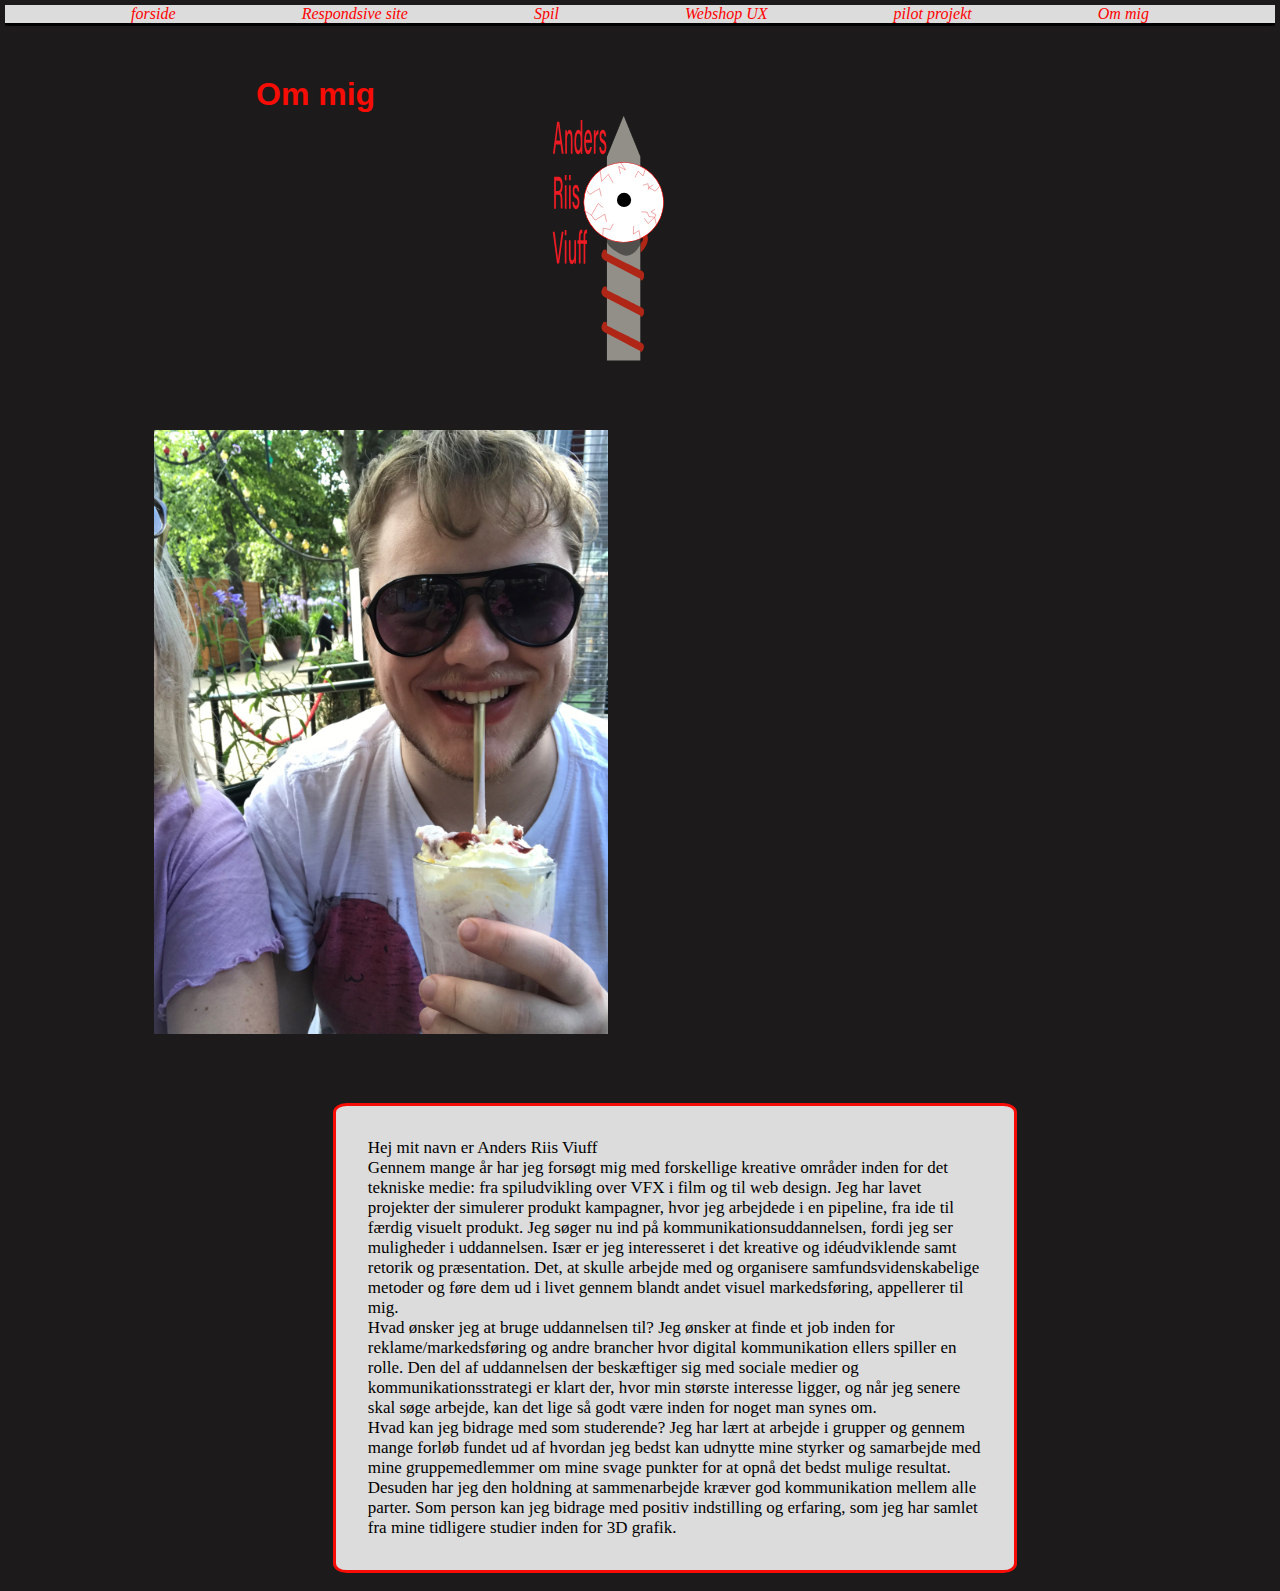
<file: about.html>
<!DOCTYPE html>
<html lang="en">
<head>
    <meta charset="UTF-8">
    <meta http-equiv="X-UA-Compatible" content="IE=edge">
    <meta name="viewport" content="width=device-width, initial-scale=1.0">
    <link rel="stylesheet" href="style.css">
    <title>Om mig</title>
</head>
<body>
     <body>
    <header>
      <nav>
        <ul>
         <li><a href="index.html">forside</a></li>
           <li><a href="respondsivesite.html">Respondsive site</a></li>
           <li><a href="spil.html">Spil</a></li>
           <li><a href="webshop.html">Webshop UX</a></li>
         <li><a href="pilot.html">pilot projekt</a></li>
          <li><a href="about.html">Om mig</a></li>
        </ul>
      </nav>
    </header>
    <h1>Om mig</h1>
    <img src="images/Logo.svg" alt="logo" class="logo">

    <section class="aboutme">
        <div class="cv_info">

<img src="images/selfi.jpg" alt="picture of me" class="selfie">
</div>
<p class="cv"> Hej mit navn er Anders Riis Viuff
  <br>

Gennem mange år har jeg forsøgt mig med forskellige kreative områder inden for det 
tekniske medie: fra spiludvikling over VFX i film og til web design. Jeg har lavet projekter der
simulerer produkt kampagner, hvor jeg arbejdede i en pipeline, fra ide til færdig visuelt 
produkt. Jeg søger nu ind på kommunikationsuddannelsen, fordi jeg ser muligheder i 
uddannelsen. Især er jeg interesseret i det kreative og idéudviklende samt retorik og 
præsentation. Det, at skulle arbejde med og organisere samfundsvidenskabelige metoder og 
føre dem ud i livet gennem blandt andet visuel markedsføring, appellerer til mig.

<br>

Hvad ønsker jeg at bruge uddannelsen til?
Jeg ønsker at finde et job inden for reklame/markedsføring og andre brancher hvor digital
kommunikation ellers spiller en rolle. Den del af uddannelsen der beskæftiger sig med 
sociale medier og kommunikationsstrategi er klart der, hvor min største interesse ligger, og 
når jeg senere skal søge arbejde, kan det lige så godt være inden for noget man synes om.

<br>

Hvad kan jeg bidrage med som studerende?
Jeg har lært at arbejde i grupper og gennem mange forløb fundet ud af hvordan jeg bedst 
kan udnytte mine styrker og samarbejde med mine gruppemedlemmer om mine svage 
punkter for at opnå det bedst mulige resultat. Desuden har jeg den holdning at 
sammenarbejde kræver god kommunikation mellem alle parter. Som person kan jeg bidrage 
med positiv indstilling og erfaring, som jeg har samlet fra mine tidligere studier inden for 3D
grafik.

</p>

    </section>

</body>
</html>
</file>
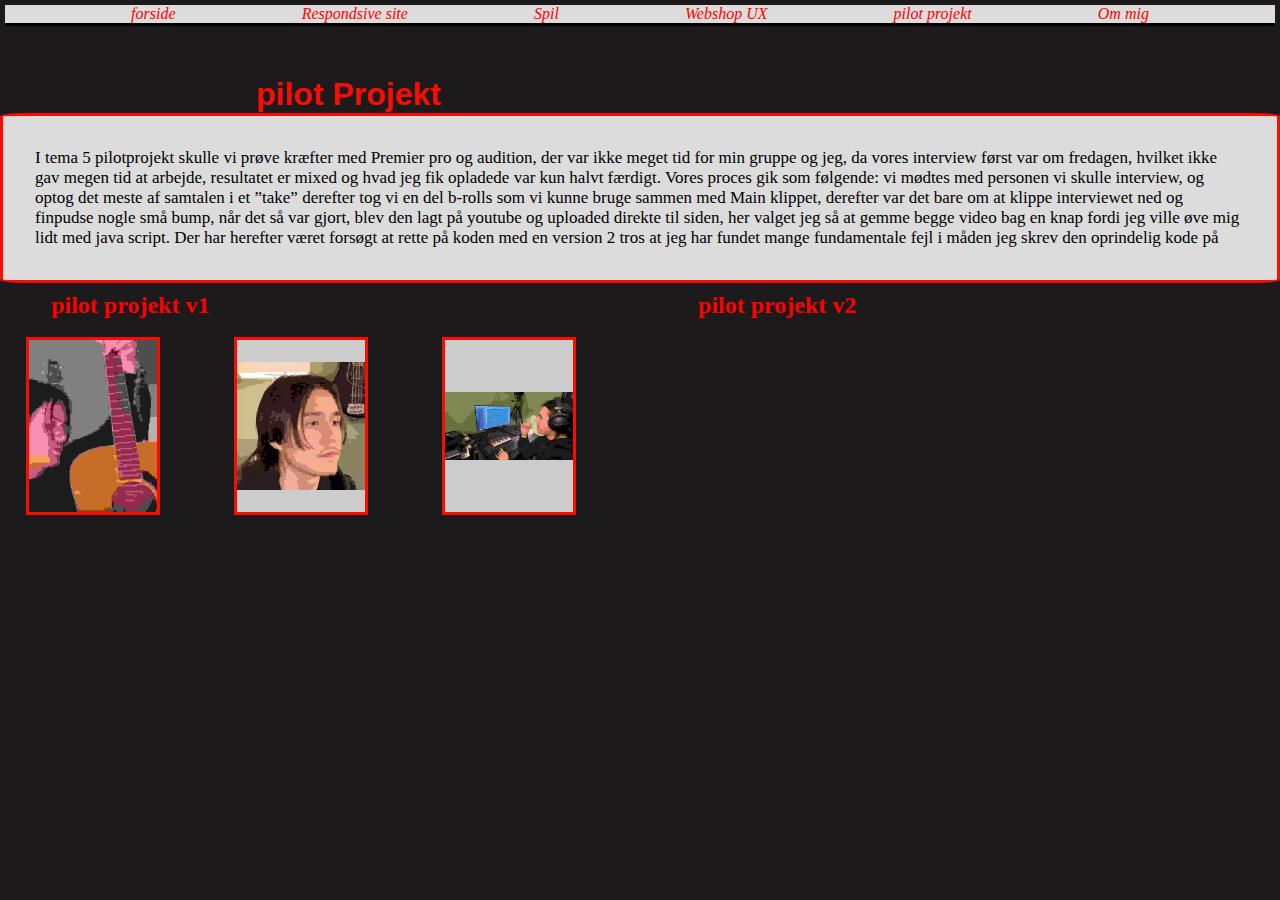
<file: pilot.html>
<!DOCTYPE html>
<html lang="en">
  <head>
    <meta charset="UTF-8" />
    <meta http-equiv="X-UA-Compatible" content="IE=edge" />
    <meta name="viewport" content="width=device-width, initial-scale=1.0" />
    <title>pilot</title>
    <link rel="stylesheet" href="style.css" />
  </head>
  <body>
    <header>
      <nav>
        <ul>
          <li><a href="index.html">forside</a></li>
          <li><a href="respondsivesite.html">Respondsive site</a></li>
          <li><a href="spil.html">Spil</a></li>
          <li><a href="webshop.html">Webshop UX</a></li>
          <li><a href="pilot.html">pilot projekt</a></li>
          <li><a href="about.html">Om mig</a></li>
        </ul>
      </nav>
    </header>
    <h1>pilot Projekt</h1>

    <div class="content">
      <p>
        I tema 5 pilotprojekt skulle vi prøve kræfter med Premier pro og
        audition, der var ikke meget tid for min gruppe og jeg, da vores
        interview først var om fredagen, hvilket ikke gav megen tid at arbejde,
        resultatet er mixed og hvad jeg fik opladede var kun halvt færdigt.
        Vores proces gik som følgende: vi mødtes med personen vi skulle
        interview, og optog det meste af samtalen i et ”take” derefter tog vi en
        del b-rolls som vi kunne bruge sammen med Main klippet, derefter var det
        bare om at klippe interviewet ned og finpudse nogle små bump, når det så
        var gjort, blev den lagt på youtube og uploaded direkte til siden, her
        valget jeg så at gemme begge video bag en knap fordi jeg ville øve mig
        lidt med java script. Der har herefter været forsøgt at rette på koden
        med en version 2 tros at jeg har fundet mange fundamentale fejl i måden
        jeg skrev den oprindelig kode på
      </p>
    </div>
    <section class="linksection">
      <h2>
        <a href="http://wicket.dk/kea/05_indhold/01-pilot/pilot%20project/"
          >pilot projekt v1</a
        >
      </h2>

      <h2>
        <a href="http://wicket.dk/kea/05_indhold/01-pilot/pilot_project/"
          >pilot projekt v2</a
        >
      </h2>
    </section>

    <!--  <button class="button">Show Gallery</button> -->

    <div class="hidegallery">
      <section class="subgallery">
        <div class="subgallery_Box-1">
          <img src="images/pilotimages/billede2.webp" alt="" />
        </div>

        <div class="subgallery_Box-2">
          <img src="images/pilotimages/billede3.webp" alt="" />
        </div>

        <div class="subgallery_Box-3">
          <img src="images/pilotimages/billede4.webp" alt="" />
        </div>
      </section>
    </div>
    <script src="gallery.js"></script>
  </body>
</html>
</file>
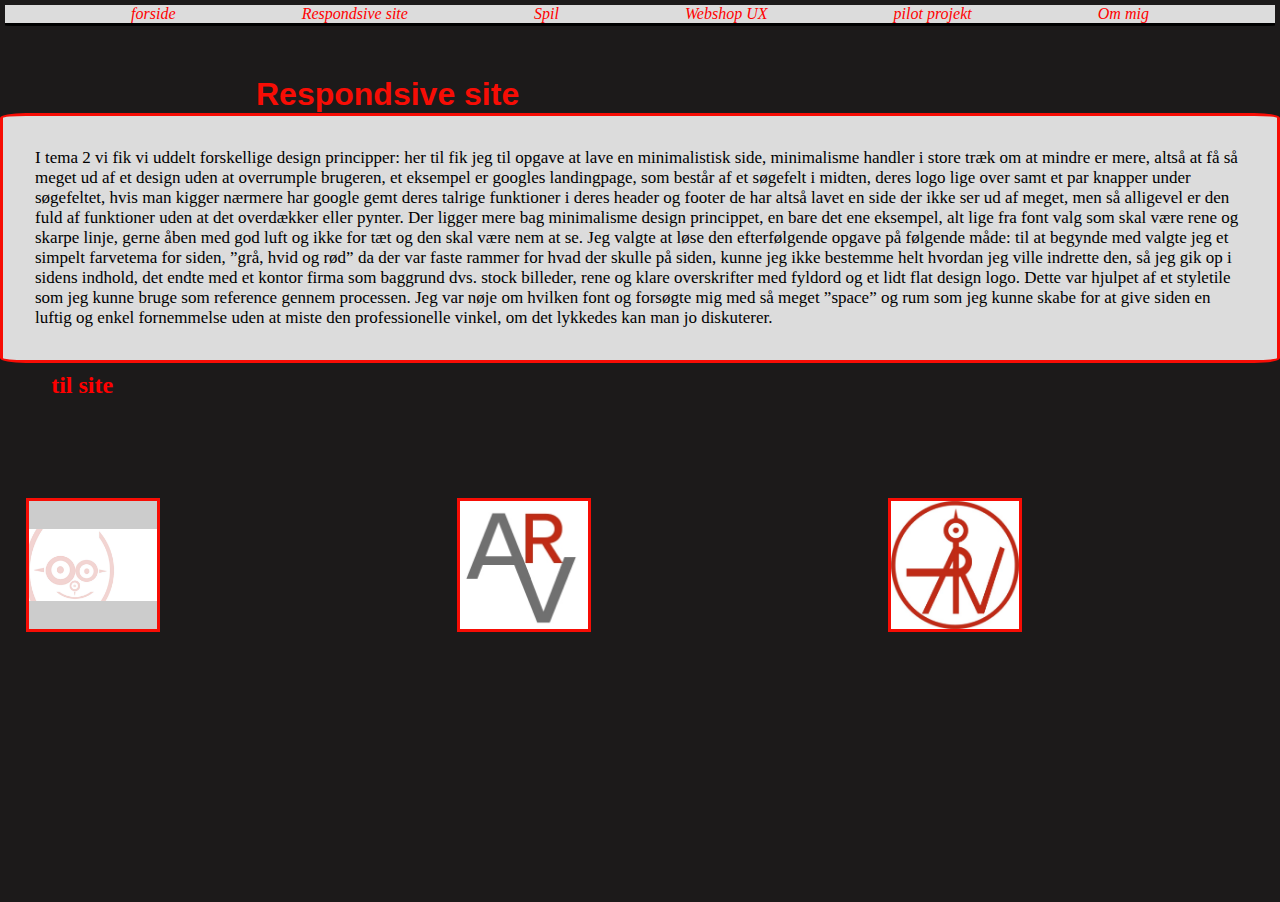
<file: respondsivesite.html>
<!DOCTYPE html>
<html lang="en">
  <head>
    <meta charset="UTF-8" />
    <meta http-equiv="X-UA-Compatible" content="IE=edge" />
    <meta name="viewport" content="width=device-width, initial-scale=1.0" />
    <title>respon. site</title>
    <link rel="stylesheet" href="style.css" />
  </head>
  <body>
    <header>
      <nav>
        <ul>
          <li><a href="index.html">forside</a></li>
          <li><a href="respondsivesite.html">Respondsive site</a></li>
         <li><a href="spil.html">Spil</a></li>
          <li><a href="webshop.html">Webshop UX</a></li>
           <li><a href="pilot.html">pilot projekt</a></li>
          <li><a href="about.html">Om mig</a></li>
        </ul>
      </nav>
    </header>
    <h1>Respondsive site</h1>

    
      <div class="content">
       
        <p>
         I tema 2 vi fik vi uddelt forskellige design principper: her til fik jeg til opgave at lave en minimalistisk side, minimalisme handler i store træk om at mindre er mere, altså at få så meget ud af et design uden at overrumple brugeren, et eksempel er googles landingpage, som består af  et søgefelt i midten, deres logo lige over samt et par knapper under søgefeltet, hvis man kigger nærmere har google gemt deres talrige funktioner i deres header og footer de har altså lavet en side der ikke ser ud af meget, men så alligevel er den fuld af funktioner uden at det overdækker eller pynter. Der ligger mere bag minimalisme design princippet, en bare det ene eksempel, alt lige fra font valg som skal være rene og skarpe linje, gerne åben med god luft og ikke for tæt og den skal være nem at se.  Jeg valgte at løse den efterfølgende opgave på følgende måde:
til at begynde med valgte jeg et simpelt farvetema for siden, ”grå, hvid og rød” da der var faste rammer for hvad der skulle på siden, kunne jeg ikke bestemme helt hvordan jeg ville indrette den, så jeg gik op i sidens indhold, det endte med et kontor firma som baggrund dvs. stock billeder, rene og klare overskrifter med fyldord og et lidt flat design logo. Dette var hjulpet af et styletile som jeg kunne bruge som reference gennem processen. Jeg var nøje om hvilken font og forsøgte mig med så meget ”space” og rum som jeg kunne skabe for at give siden en luftig og enkel fornemmelse uden at miste den professionelle vinkel, om det lykkedes kan man jo diskuterer.

        </p>
      </div>
<section class="linksection">
      <h2><a href="http://wicket.dk/kea/02_web/04_responsive/responsive_site_v2/">til site</a></h2>
    </section>

    <section id="subgallery">
      <div class="subgallery_Box-1">
          <img src="images/respondsiveimages/anders_splashbillede.jpg" alt="splashbillede">
      </div>

      <div class="subgallery_Box-2">
          <img src="images/respondsiveimages/favikon.jpg" alt="favikon">
      </div>

      <div class="subgallery_Box-3">  
         <img src="images/respondsiveimages/ikon.jpg" alt="ikon">
      </div>


     


    <script src="gallery.js"></script>
  </body>
</html>
</file>
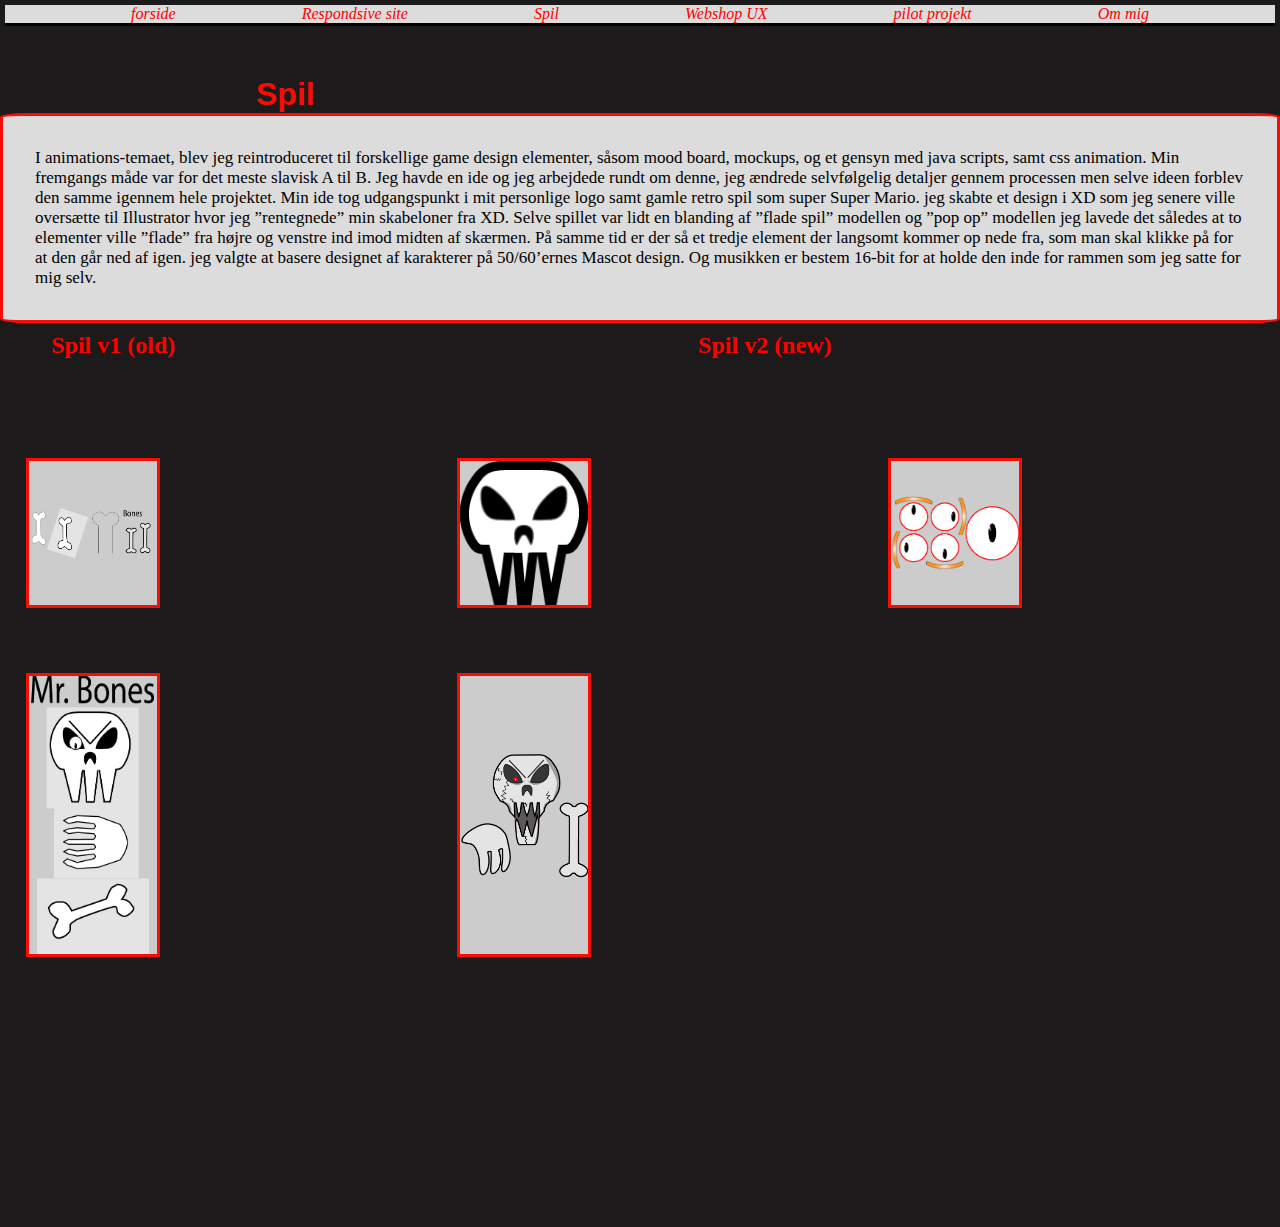
<file: spil.html>
<!DOCTYPE html>
<html lang="en">
  <head>
    <meta charset="UTF-8" />
    <meta http-equiv="X-UA-Compatible" content="IE=edge" />
    <meta name="viewport" content="width=device-width, initial-scale=1.0" />
    <title>spil</title>
    <link rel="stylesheet" href="style.css" />
  </head>
  <body>
    <header>
      <nav>
        <ul>
          <li><a href="index.html">forside</a></li>
          <li><a href="respondsivesite.html">Respondsive site</a></li>
        <li><a href="spil.html">Spil</a></li>
          <li><a href="webshop.html">Webshop UX</a></li>
          <li><a href="pilot.html">pilot projekt</a></li>
          <li><a href="about.html">Om mig</a></li>
        </ul>
      </nav>
    </header>
    <h1>Spil</h1>

   
      <div class="content">
     
        <p>
         I animations-temaet, blev jeg reintroduceret til forskellige game design elementer, såsom mood board, mockups, og et gensyn med java scripts, samt css animation. Min fremgangs måde var for det meste slavisk A til B. Jeg havde en ide og jeg arbejdede rundt om denne, jeg ændrede selvfølgelig detaljer gennem processen men selve ideen forblev den samme igennem hele projektet.
Min ide tog udgangspunkt i mit personlige logo samt gamle retro spil som super Super Mario. jeg skabte et design i XD som jeg senere ville oversætte til Illustrator hvor jeg ”rentegnede” min skabeloner fra XD. Selve spillet var lidt en blanding af ”flade spil” modellen og ”pop op” modellen
jeg lavede det således at to elementer ville ”flade” fra højre og venstre ind imod midten af skærmen. På samme tid er der så et tredje element der langsomt kommer op nede fra, som man skal klikke på for at den går ned af igen. jeg valgte at basere designet af karakterer på 50/60’ernes Mascot design. Og musikken er bestem 16-bit for at holde den inde for rammen som jeg satte for mig selv.

        </p>
      </div>
 <section class="linksection">
      <h2><a href="http://wicket.dk/kea/04_animation/spil/index.html/index.html">Spil v1 (old)</a></h2>
     <h2><a href="http://wicket.dk/kea/04_animation/spil_v2/spil.html/index.html">Spil v2 (new)</a></h2>
    </section>

    <section id="subgallery">
      <div class="subgallery_Box-1">
          <img src="images/gameimages/Bones.png" alt="bones assets">
      </div>

      <div class="subgallery_Box-2">
             <img src="images/gameimages/Skull.png" alt="skull assets">
      </div>

      <div class="subgallery_Box-3">
             <img src="images/gameimages/Wicker.png" alt="wicker assets">
      </div>

      <div class="subgallery_Box-4">
             <img src="images/gameimages/old_mr_bones.png" alt="mr bones old assets">
      </div>

      <div class="subgallery_Box-5">
             <img src="images/gameimages/Mr Bones.png" alt="mr bones assets">
      </div>

     


    <script src="gallery.js"></script>
  </body>
</html>
</file>
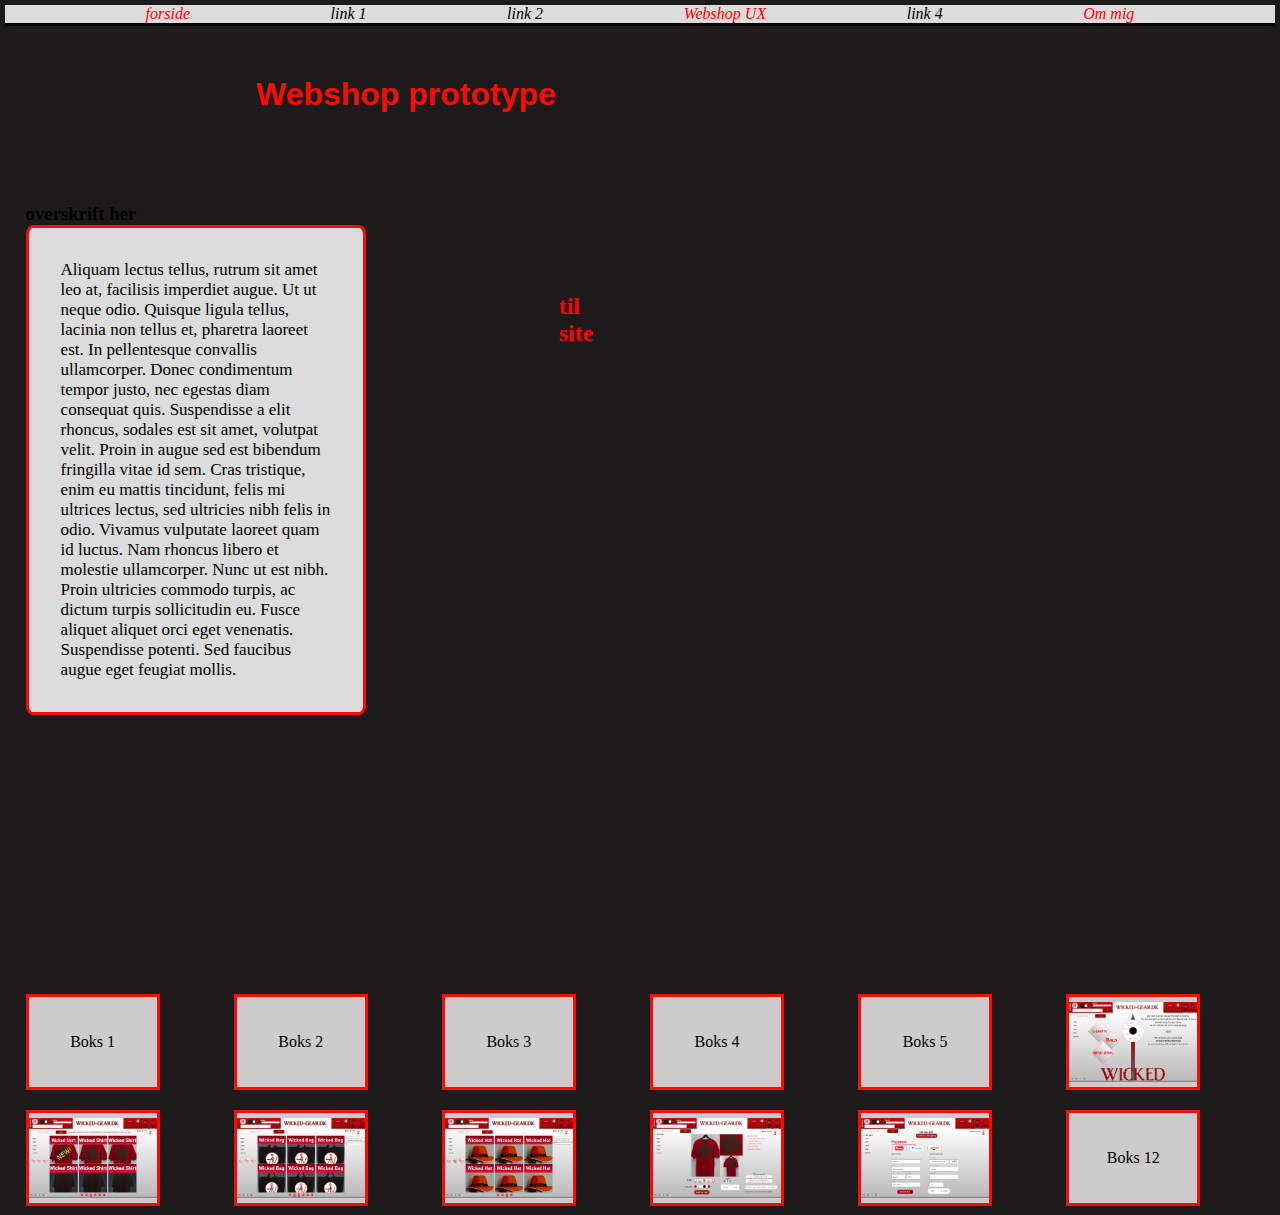
<file: tema3.html>
<!DOCTYPE html>
<html lang="en">
  <head>
    <meta charset="UTF-8" />
    <meta http-equiv="X-UA-Compatible" content="IE=edge" />
    <meta name="viewport" content="width=device-width, initial-scale=1.0" />
    <title>Document</title>
    <link rel="stylesheet" href="style.css" />
  </head>
  <body>
    <header>
      <nav>
        <ul>
          <li><a href="index.html">forside</a></li>
          <li>link 1</li>
          <li>link 2</li>
          <li><a href="tema3.html">Webshop UX</a></li>
          <li>link 4</li>
          <li><a href="about.html">Om mig</a></li>
        </ul>
      </nav>
    </header>
    <h1>Webshop prototype</h1>

    <section class="textsection">
      <div class="content">
        <h3>overskrift her</h3>
        <p>
          Aliquam lectus tellus, rutrum sit amet leo at, facilisis imperdiet
          augue. Ut ut neque odio. Quisque ligula tellus, lacinia non tellus et,
          pharetra laoreet est. In pellentesque convallis ullamcorper. Donec
          condimentum tempor justo, nec egestas diam consequat quis. Suspendisse
          a elit rhoncus, sodales est sit amet, volutpat velit. Proin in augue
          sed est bibendum fringilla vitae id sem. Cras tristique, enim eu
          mattis tincidunt, felis mi ultrices lectus, sed ultricies nibh felis
          in odio. Vivamus vulputate laoreet quam id luctus. Nam rhoncus libero
          et molestie ullamcorper. Nunc ut est nibh. Proin ultricies commodo
          turpis, ac dictum turpis sollicitudin eu. Fusce aliquet aliquet orci
          eget venenatis. Suspendisse potenti. Sed faucibus augue eget feugiat
          mollis.
        </p>
      </div>

      <h2><a href="http://...">til site</a></h2>
    </section>

    <section class="webshopgallery">
      <div class="webshop_Box-1">Boks 1</div>

      <div class="webshop_Box-2">Boks 2</div>

      <div class="webshop_Box-3">Boks 3</div>

      <div class="webshop_Box-4">Boks 4</div>

      <div class="webshop_Box-5">Boks 5</div>

      <div class="webshop_Box-6">
        <img src="images/webshopimages/Home.jpg" alt="home page of webshop" />
      </div>

      <div class="webshop_Box-7">
        <img
          src="images/webshopimages/Shop T-shirts.jpg"
          alt="t-shirt page of webshop"
        />
      </div>

      <div class="webshop_Box-8">
        <img
          src="images/webshopimages/Shop Bags.jpg"
          alt="bag page of webshop"
        />
      </div>

      <div class="webshop_Box-9">
        <img
          src="images/webshopimages/Shop Head Items.jpg"
          alt="hat page of webshop"
        />
      </div>

      <div class="webshop_Box-10">
        <img
          src="images/webshopimages/Item Info and Design Options.jpg"
          alt="info page of webshop"
        />
      </div>

      <div class="webshop_Box-11">
        <img
          src="images/webshopimages/Checkout.jpg"
          alt="checkout page of webshop"
        />
      </div>

      <div class="webshop_Box-12">Boks 12</div>
    </section>
  </body>
</html>
</file>
<file: style.css>
* {
  margin: 0;
  padding: 0;
}
img {
  width: 100%;
  object-fit: contain;
}
.thumbnail:hover {
  width: 100%;
  height: auto;
  box-shadow: 1px 1px 20px greenyellow;
}
a {
  text-decoration: none;
  color: red;
}
body {
  background-color: rgba(20, 18, 18, 0.966);
}

header {
  margin: 5px;
  position: sticky;
  top: 0;
  border-bottom-style: solid;
  border-bottom-left-radius: 2%;
  border-bottom-right-radius: 2%;
  background-color: gainsboro;
}

header nav ul {
  list-style: none;
  display: flex;
  align-items: flex-start;
  justify-content: space-evenly;
  gap: 5px;
  padding-left: 5px;
  padding-right: 5px;
  overflow-x: auto;
  font-style: italic;
}

h1 {
  padding-left: 20vw;
  padding-top: 5vh;
  color: #f70d05;
  font-family: "Chivo", sans-serif;
}
h4 {
  color: #f70d05;
  border-bottom-style: solid;
  font-family: "Chivo", sans-serif;
}

@import url("https://fonts.googleapis.com/css2?family=IM+Fell+Great+Primer+SC&family=Nunito:wght@500&display=swap");
@import url("https://fonts.googleapis.com/css2?family=Chivo&family=IM+Fell+Great+Primer+SC&display=swap");
p {
  border-color: #f70d05;
  border-radius: 2%;
  border-style: solid;
  background-color: gainsboro;
  padding: 2rem 2rem 2rem 2rem;
  font-family: "IM Fell Great Primer SC", serif;
  font-size: 17px;
  max-height: auto;
  max-width: auto;

  grid-column: 1 / 3;
}

.subgallery {
  display: grid;
  grid-template-columns: repeat(6, 1fr);
  grid-template-rows: 1fr;
  gap: 20px;
  padding: 1vh 2vw 1vh 2vw;
}
[class|="subgallery_Box"] {
  display: grid;
  place-content: center;
  background-color: #ccc;
  height: auto;
  width: 10vw;
  border-color: #f70d05;
  border-style: solid;
}
.hidegallery {
  opacity: 1;
}

.linksection {
  display: grid;
  grid-template-columns: repeat(2, 1fr);
  grid-template-rows: 1fr;
  padding: 1vh 0vw 1vh 4vw;
}

.textsection h2 {
  padding: 10vh 20vw 20vh 10vw;
}

.fullSize {
  height: 200%;
  width: 200%;
  position: relative;
  z-index: 99;
  place-content: center;
  display: flex;
}

.hide {
  display: none;
}

/* index box html --------------------------------------------*/
section {
  display: grid;
  grid-template-columns: repeat(3, 1fr);
  grid-template-rows: 1fr;
  gap: 65px;
  padding: 10vh 2vw 30vh 2vw;
}

[class|="image_Box"] {
  display: grid;
  place-content: center;
  background-color: #ccc;
  height: 100px;
  border-color: #f70d05;
  border-style: solid;
}
.col h4 {
  min-width: 6rem;
}

/* about html ------------------------------------------------*/

.aboutme p {
  width: 50%;
  object-fit: scale-down;
}

.logo {
  width: 10%;
  height: 20%;
  padding-left: 43%;
}
.aboutme {
  gap: 2;
  padding: 2vh 2vw 2vh 2vw;
  display: grid;
  grid-template-columns: repeat(2, 1fr);
  grid-template-rows: 1fr;
}
.cv_info {
  padding-left: 10vw;
}

.cv_info img {
  padding-top: 5vh;
  width: 100%;
}

.cv {
  margin-left: 25%;
}

/* webshop html ---------------------------------------------- */
.webshopgallery {
  display: grid;
  grid-template-columns: repeat(6, 1fr);
  grid-template-rows: 1fr;
  gap: 20px;
  padding: 1vh 2vw 1vh 2vw;
}

[class|="webshop_Box"] {
  display: grid;
  place-content: center;
  background-color: #ccc;
  height: 10vh;
  width: 10vw;
  border-color: #f70d05;
  border-style: solid;
}
/* ------------------- mobil -------------- */

@media (max-width: 801px) {
  header {
    margin: 5px;
    position: sticky;
    top: 0;
    border-bottom-style: solid;
    border-bottom-left-radius: 2%;
    border-bottom-right-radius: 2%;
    background-color: gainsboro;
  }

  header nav ul {
    list-style: none;
    display: flex;
    align-items: flex-start;
    justify-content: space-evenly;
    gap: 5px;
    padding-left: 5px;
    padding-right: 5px;
    overflow-x: auto;
    font-style: italic;
    color: rgba(214, 18, 18, 0.836);
  }

  h1 {
    padding-left: 20vw;
    padding-top: 5vh;
    color: #f70d05;
  }
  h4 {
    color: #f70d05;
    border-bottom-style: solid;
  }

  .subgallery {
    display: grid;
    grid-template-columns: repeat(1, 1fr);
    grid-template-rows: 1fr;
    gap: 20px;
    padding: 1vh 2vw 1vh 2vw;
  }
  [class|="subgallery_Box"] {
    display: grid;
    place-content: center;
    background-color: #ccc;
    height: auto;
    width: auto;
    border-color: #f70d05;
    border-style: solid;
  }
  .textsection {
    display: grid;
    grid-template-columns: 1fr;
    grid-template-rows: 1fr;
  }

  .textsection h2 {
    padding: 10vh 20vw 20vh 10vw;
  }

  /* index box html --------------------------------------------*/
  section {
    display: grid;
    grid-template-columns: repeat(1, 1fr);
    grid-template-rows: 1fr;
    gap: 100px;
    padding: 30vh 2vw 30vh 2vw;
  }

  [class|="image_Box"] {
    display: grid;
    place-content: center;
    background-color: #ccc;
    height: 100px;
    border-color: #f70d05;
    border-style: solid;
  }
  .col h4 {
    min-width: 6rem;
  }

  /* about html ------------------------------------------------*/

  .selfie {
    width: 50%;
    object-fit: scale-down;
  }
  .selfie img {
    width: 100%;
    height: 100%;
  }
  .logo {
    width: 20%;
    padding-left: 43%;
  }
  .aboutme {
    gap: 2;
    padding: 2vh 2vw 2vh 2vw;
    display: grid;
    grid-template-columns: repeat(2, 1fr);
    grid-template-rows: 1fr;
  }
  .cv_info {
    padding-left: 10vw;
  }

  .cv_info img {
    padding-top: 5vh;
  }

  /* webshop html ---------------------------------------------- */
  .webshopgallery {
    display: grid;
    grid-template-columns: repeat(1, 1fr);
    grid-template-rows: 1fr;
    gap: 20px;
    padding: 1vh 2vw 1vh 2vw;
  }
  [class|="webshop_Box"] {
    display: grid;
    place-content: center;
    background-color: #ccc;
    height: 10vh;
    width: 10vw;
    border-color: #f70d05;
    border-style: solid;
  }
}
</file>
